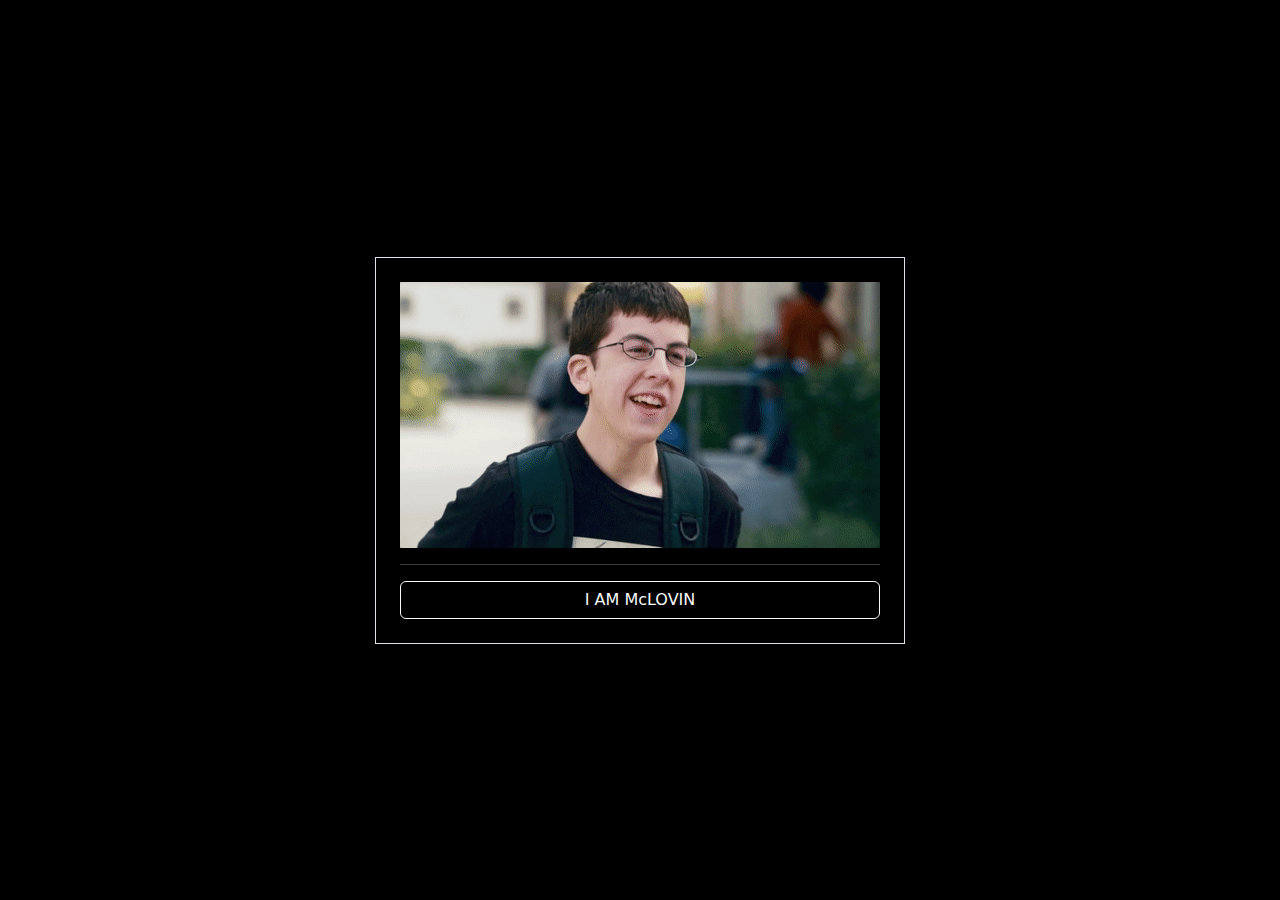
<file: index.html>
<!DOCTYPE html>
<html lang="en">
  <head>
    <meta charset="UTF-8" />
    <meta name="viewport" content="width=device-width, initial-scale=1.0" />
    <link rel="stylesheet" href="./css/style.css" />
    <link
      href="https://cdn.jsdelivr.net/npm/bootstrap@5.3.3/dist/css/bootstrap.min.css"
      rel="stylesheet"
      integrity="sha384-QWTKZyjpPEjISv5WaRU9OFeRpok6YctnYmDr5pNlyT2bRjXh0JMhjY6hW+ALEwIH"
      crossorigin="anonymous"
    />
    <title>McLOVIN</title>
  </head>
  <body class="bg-black">
    <span class="border p-4"
      ><img src="img/IAMMcLOVIN.gif" alt="Imagen" class="img-fluid" />
      <hr class="text-light" />
      <a href="mclovin.html" class="bs-warning-text-emphasis">
        <button type="button" class="btn btn-outline-light w-100">
          I AM McLOVIN
        </button></a
      >
    </span>
  </body>
</html>
</file>
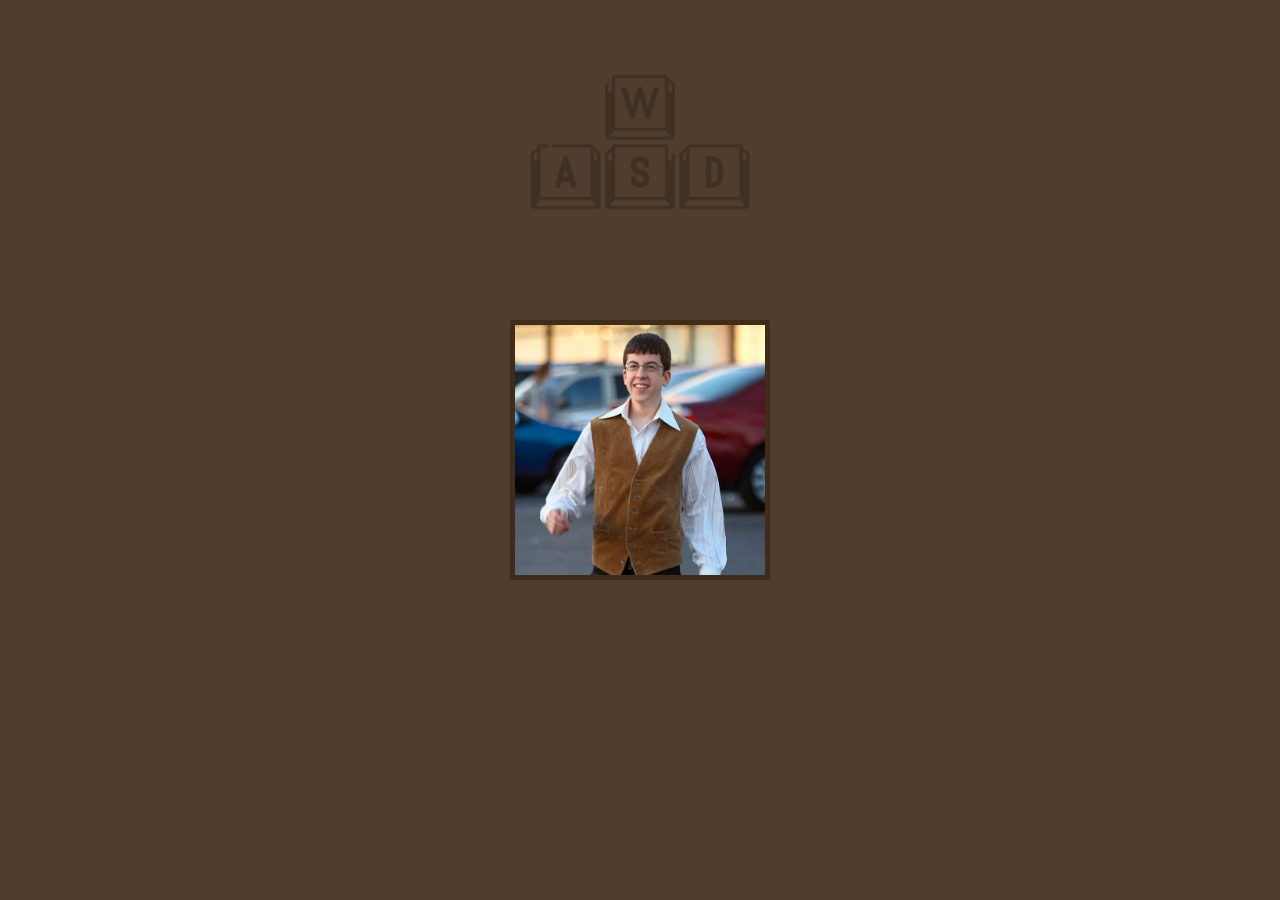
<file: mclovin.html>
<!DOCTYPE html>
<html lang="en">
  <head>
    <meta charset="UTF-8" />
    <meta name="viewport" content="width=device-width, initial-scale=1.0" />
    <link rel="stylesheet" href="./css/mclovin.css" />
    <title>BOX</title>
  </head>
  <body>
    <img class="keyWasd" href="index.html" src="img/wasd.png" alt="" />
    <div class="box">
      <a href="index.html"
        ><img id="img" src="img/McLovin.left.jpg" alt="McLovin"
      /></a>
    </div>
    <script src="./js/app.js"></script>
  </body>
</html>
</file>
<file: css/style.css>
body {
  background-color: black;
  display: flex;
  flex-direction: column;
  align-items: center;
  justify-content: center;
  height: 100vh;
}
#IAMMcLOVIN {
  height: auto;
  width: 500px;
}
.btn a {
  color: aliceblue;
  text-decoration: none;
}
</file>
<file: css/mclovin.css>
* {
  margin: 0;
  padding: 0;
}
body {
  display: flex;
  background-color: rgb(80, 61, 46);
  align-items: center;
  justify-content: center;
  height: 100vh;
}
.keyWasd {
  position: absolute;
  top: 3%;
  opacity: 20%;
  height: 230px;
  width: auto;
}
.box {
  width: 250px;
  height: 250px;
  border: 5px solid rgb(63, 45, 26);
  border-radius: 1%;
  display: flex;
  margin-left: auto;
  margin-right: auto;
  position: absolute;
}
.box img {
  width: 250px;
  height: 250px;
}
</file>
